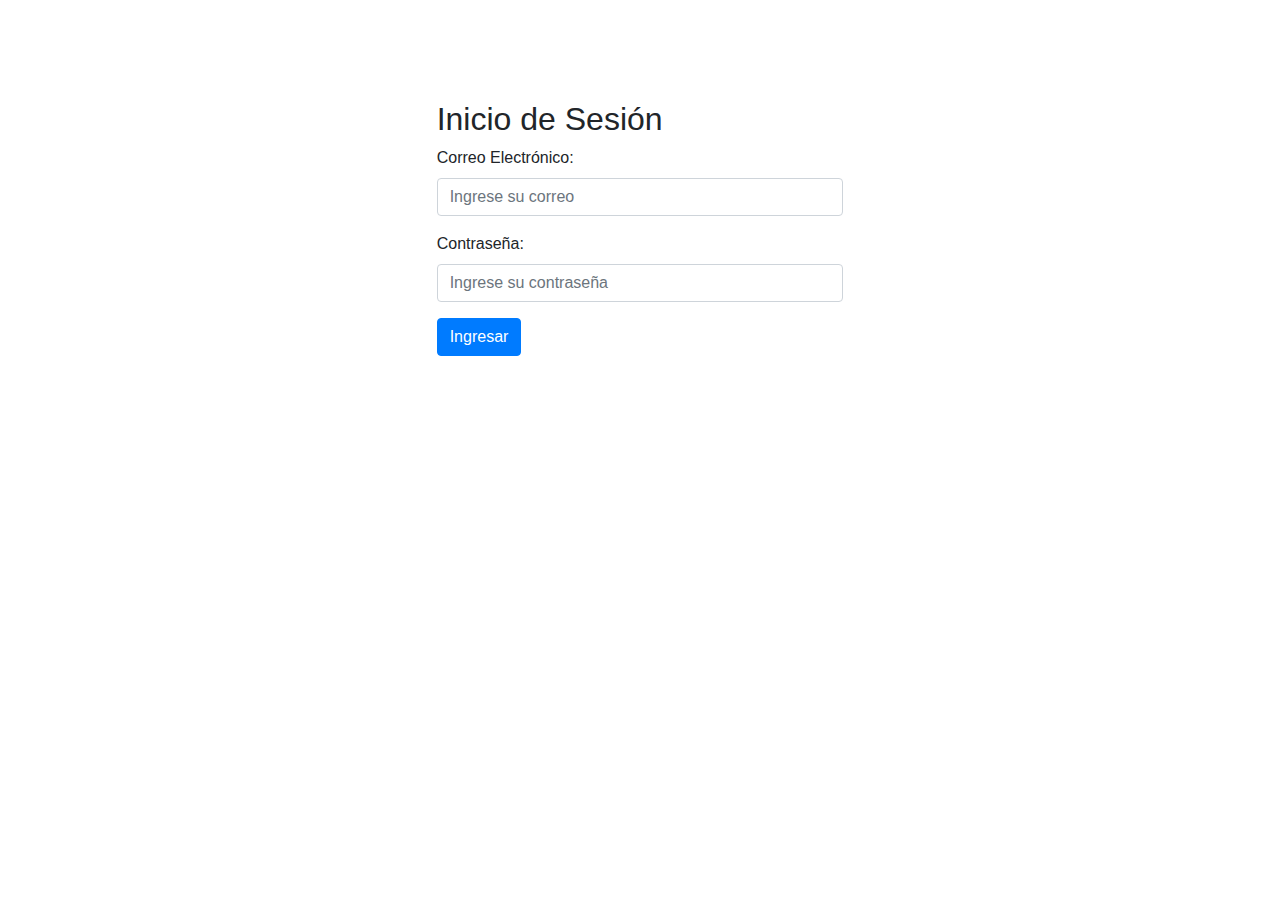
<file: index.html>
<!DOCTYPE html>
<html lang="es">
<head>
    <meta charset="UTF-8">
    <meta name="viewport" content="width=device-width, initial-scale=1.0">
    <title>Login</title>
    <link href="https://stackpath.bootstrapcdn.com/bootstrap/4.5.2/css/bootstrap.min.css" rel="stylesheet">
    <link href="/css/styles.css" rel="stylesheet">
</head>
<body>
    <div class="container1 login-container">
        <div class="row justify-content-center">
            <div class="col-md-4">
                <h2>Inicio de Sesión</h2>
                <form id="loginForm" class="needs-validation" novalidate>
                    <div class="form-group">
                        <label for="email">Correo Electrónico:</label>
                        <input type="email" class="form-control" id="email" placeholder="Ingrese su correo" required>
                        <div class="invalid-feedback">
                            Por favor ingrese un correo electrónico válido.
                        </div>
                    </div>
                    <div class="form-group">
                        <label for="password">Contraseña:</label>
                        <input type="password" class="form-control" id="password" placeholder="Ingrese su contraseña" required>
                        <div class="invalid-feedback">
                            Por favor ingrese su contraseña.
                        </div>
                    </div>
                    <button type="submit" class="btn btn-primary">Ingresar</button>
                </form>
            </div>
        </div>
    </div>

    <script src="https://code.jquery.com/jquery-3.5.1.slim.min.js"></script>
    <script src="https://cdn.jsdelivr.net/npm/@popperjs/core@2.5.4/dist/umd/popper.min.js"></script>
    <script src="https://stackpath.bootstrapcdn.com/bootstrap/4.5.2/js/bootstrap.min.js"></script>
    <script src="/js/script.js"></script> <!-- Archivo de JavaScript -->
</body>
</html>
</file>
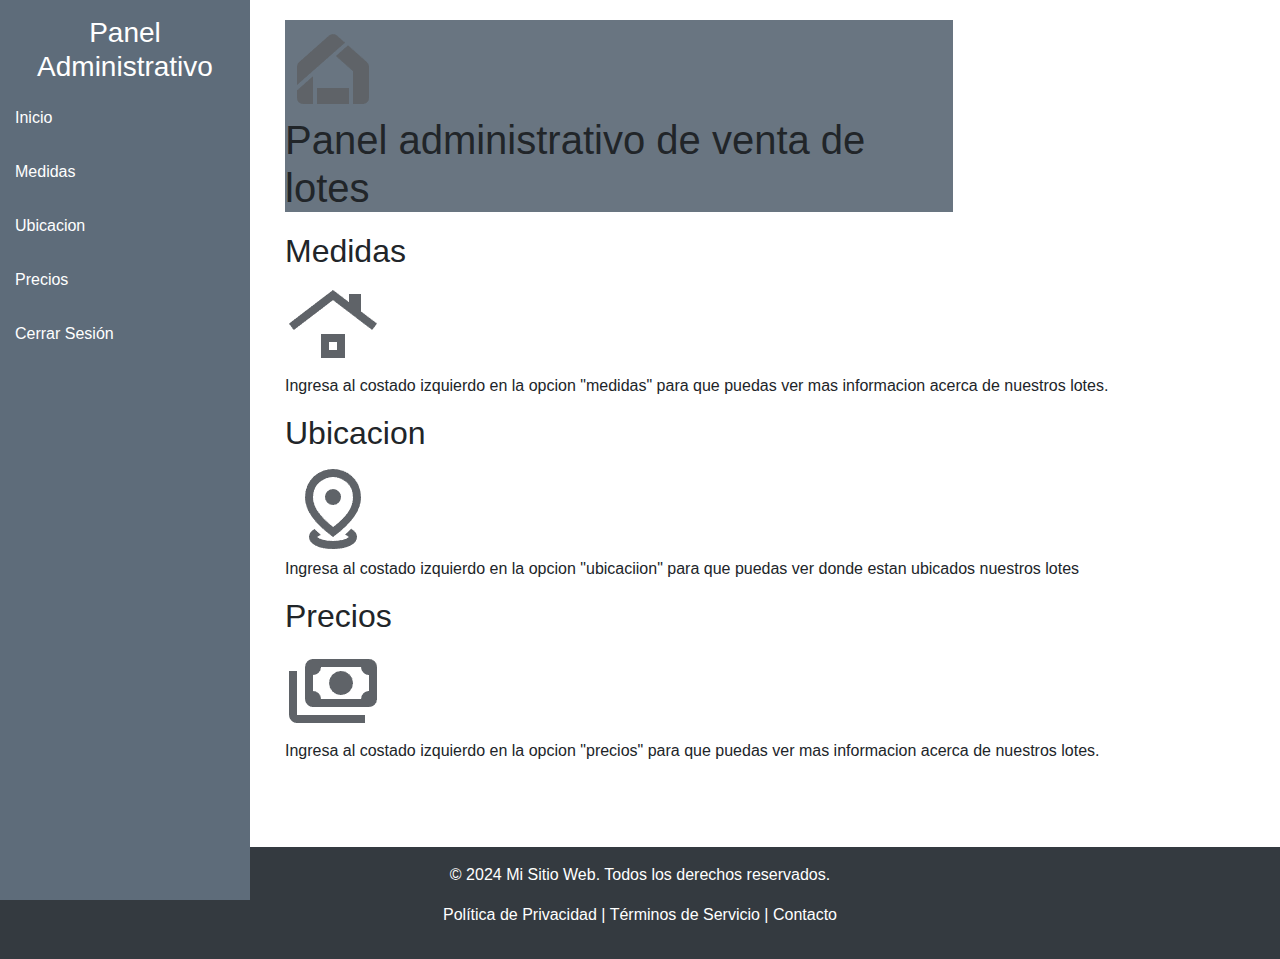
<file: home.html>
<!DOCTYPE html>
<html lang="es">
<head>
    <meta charset="UTF-8">
    <meta name="viewport" content="width=device-width, initial-scale=1.0">
    <title>Home</title>
    <link href="https://stackpath.bootstrapcdn.com/bootstrap/4.5.2/css/bootstrap.min.css" rel="stylesheet">
    <link href="/css/styles.css" rel="stylesheet">
</head>
<body>
    <!-- Sidebar -->
    <div class="sidebar">
        <h3 class="text-center mt-3">Panel Administrativo</h3>
        <a href="#" onclick="loadSection('home.html')">Inicio</a>
        <a href="#" onclick="loadSection('medidas.html')">Medidas</a>
        <a href="#" onclick="loadSection('ubicacion.html')">Ubicacion</a>
        <a href="#" onclick="loadSection('precios.html')">Precios</a>
        <a href="/index.html">Cerrar Sesión</a>
    </div>

    <!-- Content -->
    <div class="content">
        <div class="container">
            <div class="logo"> <!-- Logo --> 
                <img src="/img/home_app_logo_24dp_5F6368_FILL0_wght400_GRAD0_opsz24.png" alt="home_app_logo_24dp_5F6368_FILL0_wght400_GRAD0_opsz24">
                <h1>Panel administrativo de venta de lotes</h1>
            </div>
            <main class="contentmain" id="contentMain">
            <div id="medidas">
                <h2>Medidas</h2>
                <img src="/img/roofing_24dp_5F6368_FILL0_wght400_GRAD0_opsz24.png" alt="roofing_24dp_5F6368_FILL0_wght400_GRAD0_opsz24">
                <p>Ingresa al costado izquierdo en la opcion "medidas" para que puedas ver mas informacion acerca de nuestros lotes.</p>
            </div>
            <div id="ubicacion">
                <h2>Ubicacion</h2>
                <img src="/img/distance_24dp_5F6368_FILL0_wght400_GRAD0_opsz24.png" alt="distance_24dp_5F6368_FILL0_wght400_GRAD0_opsz24">
                <p>Ingresa al costado izquierdo en la opcion "ubicaciion" para que puedas ver donde estan ubicados nuestros lotes</p>
            </div>
            <div id="precios">
                <h2>Precios</h2>
                <img src="/img/payments_24dp_5F6368_FILL0_wght400_GRAD0_opsz24.png" alt="payments_24dp_5F6368_FILL0_wght400_GRAD0_opsz24">
                <p>Ingresa al costado izquierdo en la opcion "precios" para que puedas ver mas informacion acerca de nuestros lotes.</p>
            </main>
        </div>
    </div>

    <footer class="bg-dark text-white text-center py-3 mt-5">
        <div class="container">
            <p>&copy; 2024 Mi Sitio Web. Todos los derechos reservados.</p>
            <p>
                <a href="#" class="text-white">Política de Privacidad</a> | 
                <a href="#" class="text-white">Términos de Servicio</a> | 
                <a href="#" class="text-white">Contacto</a>
            </p>
        </div>
    </footer>

    <script src="https://code.jquery.com/jquery-3.5.1.min.js"></script>
    <script src="/js/script.js"></script> <!-- Archivo de JavaScript -->
</body>
</html>
</file>
<file: css/styles.css>
/* styles.css */
.login-container {
    margin-top: 100px;
}
.sidebar {
    width: 250px;
    height: 100vh;
    background-color: #5e6c7a;
    color: #ffffff;
    position: fixed;
}
.sidebar a {
    color: #ffffff;
    display: block;
    padding: 15px;
    text-decoration: none;
}
.sidebar a:hover {
    background-color: #495057;
}
.content {
    margin-left: 250px;
    padding: 20px;
    width: 80%;
    height: 90%;
}

.logo{
    background-color:#697581;
    width: 70%;
    height: 30%;
}

#carouselExample{

    width: 100vh;
    height: 100vh;
}
#grande{
    height: 70vh;
    
}
#grande2{
    height: 72vh;
}

.precioo{
    text-align: center;
    background-color: rgb(248, 0, 0);


}

.bodytable { 
    font-family: Arial, sans-serif;
     background-color: #f4f4f9;
      color: #333;
       display: flex;
        flex-direction: column;
         align-items: center;
          justify-content: center;
           height: 100vh;
            margin: 0;
         
}
         
h1 {
 font-size: 2.5em;
  margin-bottom: 20px;
 }
 
 table { 
    border-collapse: collapse;
     width: 80%;
      margin: 0 auto;
       font-size: 1.2em;
 }
 
 th, td { 
    border: 1px solid #ddd;
     padding: 12px;
      text-align: left; 
    }
    
th { 
    background-color: #4CAF50;
     color: white;
     }
     
 

tr:hover { background-color: #ddd;}


.bodymap {
     font-family: Arial, sans-serif;
      background-color: #f4f4f9;
       color: #333;
        display: flex;
         justify-content: center;
          align-items: center;
           height: 100vh; 
           margin: 0;
        width: 100vh; 
    }
    
           
.mapa { 
    border: 5px solid #4CAF50;
     border-radius: 10px;
      box-shadow: 0 4px 8px rgba(0, 0, 0, 0.2);
       overflow: hidden;
       height: 100vh;
       width: 100vh; 
    } 

.mapa h3{
    text-align: center;
    font-family: 'Lucida Sans', 'Lucida Sans Regular', 'Lucida Grande', 'Lucida Sans Unicode', Geneva, Verdana, sans-serif;
    background-color: #4CAF50;
}
    
iframe {
     width: 100%;
      height: 100%;
       border: none; }
</file>
